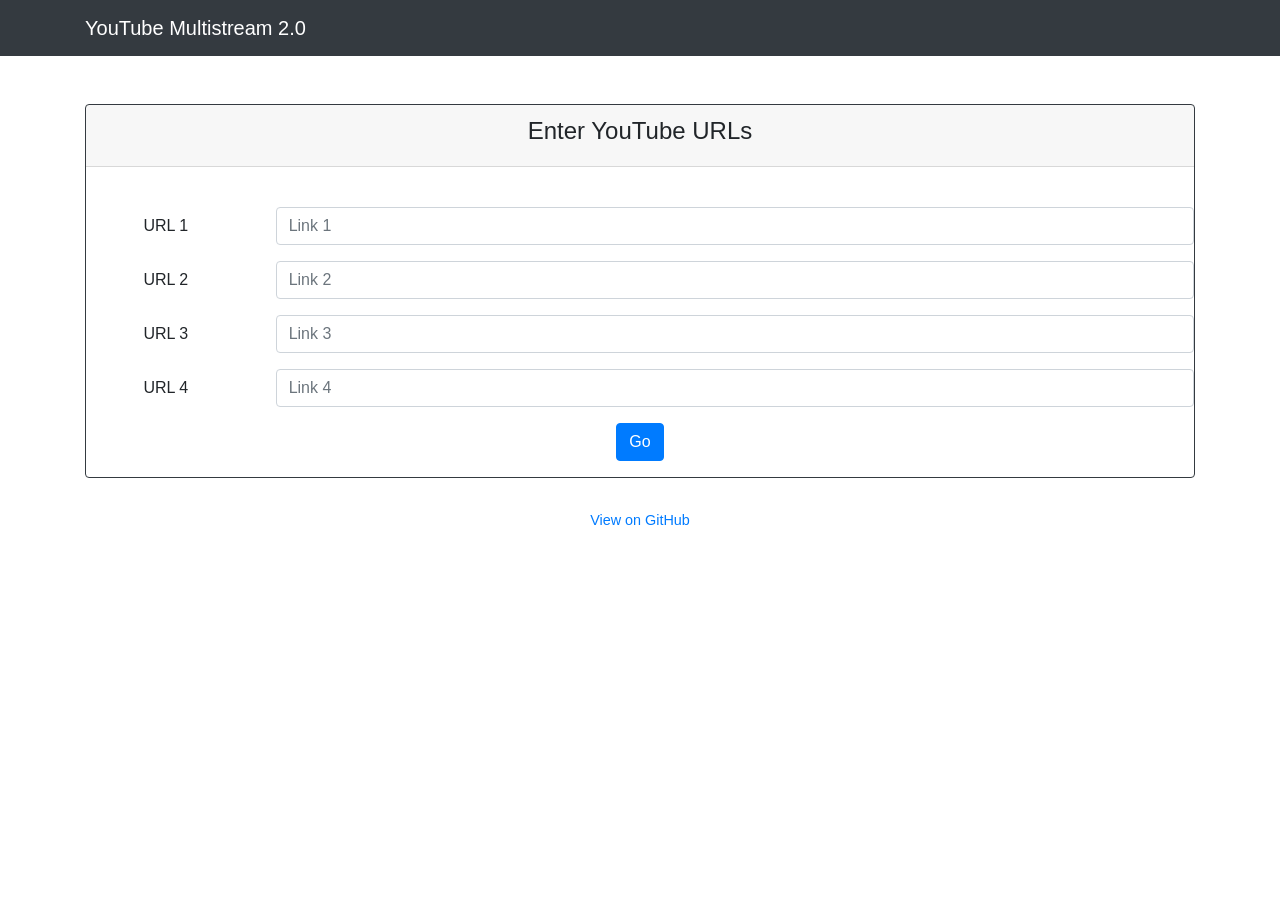
<file: templates/index.html>
<html lang="EN">
<head>

    <title>YouTube MultiStream</title>
    <meta name="description" content="Watch multiple YouTube videos and live streams at once in a customizable split-screen layout. Just paste your links and go — no account needed.">
    <meta name="viewport" content="width=device-width, initial-scale=1.0">
    <link rel="canonical" href="https://yt.thomp.site/">
    <meta property="og:title" content="YT Multistream — Multi-Watch YouTube Videos & Live Streams">
    <meta property="og:description" content="Split-screen any combination of YouTube videos and live streams in your browser. Paste links, arrange your grid, watch everything at once.">
    <meta property="og:url" content="https://yt.thomp.site/">
    <meta property="og:type" content="website">
    <meta property="og:image" content="https://yt.thomp.site/static/preview.png">
    <meta name="twitter:card" content="summary_large_image">    <link rel="icon" href="../static/img/favicon.ico">
    <link rel="stylesheet" href="https://cdn.jsdelivr.net/npm/bootstrap@4.0.0/dist/css/bootstrap.min.css"
          integrity="sha384-Gn5384xqQ1aoWXA+058RXPxPg6fy4IWvTNh0E263XmFcJlSAwiGgFAW/dAiS6JXm" crossorigin="anonymous">
    <script src="https://code.jquery.com/jquery-3.2.1.slim.min.js"
            integrity="sha384-KJ3o2DKtIkvYIK3UENzmM7KCkRr/rE9/Qpg6aAZGJwFDMVNA/GpGFF93hXpG5KkN"
            crossorigin="anonymous"></script>
    <script src="https://cdn.jsdelivr.net/npm/popper.js@1.12.9/dist/umd/popper.min.js"
            integrity="sha384-ApNbgh9B+Y1QKtv3Rn7W3mgPxhU9K/ScQsAP7hUibX39j7fakFPskvXusvfa0b4Q"
            crossorigin="anonymous"></script>
    <script src="https://cdn.jsdelivr.net/npm/bootstrap@4.0.0/dist/js/bootstrap.min.js"
            integrity="sha384-JZR6Spejh4U02d8jOt6vLEHfe/JQGiRRSQQxSfFWpi1MquVdAyjUar5+76PVCmYl"
            crossorigin="anonymous"></script>

    <meta name="og:title" property="og:title" content="YouTube MultiStream">
    <meta name="og:description" property="og:description"
          content="A simple website that allows you to watch multiple YouTube streams at one time.">
    <meta name="og:url" property="og:url" content="https://www.youtube-multistream.fr/"/>
    <meta name="og:image" property="og:image" content="img/youtube-logo.png"/>
    <meta name="description" content="A simple website that allows you to watch multiple YouTube streams at one time.">
    <meta name="keywords" content="youtube multistream, youtube, multistream, stream, streaming">
    <meta name="author" content="Alexandre Hbn">
    <meta name="theme-color" content="#ff0000">

    <script async src="https://www.googletagmanager.com/gtag/js?id=G-8528BHPR1K"></script>
    <script>
        window.dataLayer = window.dataLayer || [];
        function gtag(){dataLayer.push(arguments);}
        gtag('js', new Date());
        gtag('config', 'G-8528BHPR1K');








    </script>
</head>
<body>
<nav class="navbar navbar-expand-lg navbar-dark bg-dark">
    <div class="container">
        <a class="navbar-brand" href="#">YouTube Multistream 2.0</a>
    </div>
</nav>
<div class="container">
    <div class="text-center mt-5 card border-dark mb-3">
        <div class="card-header"><h4>Enter YouTube URLs</h4></div>
        <div class="card-body text-dark">
            <p class="card-text"></p>
        </div>
        <form action="/watch" method="POST">
            <div class="form-group row">
                <label for="URL1" class="col-sm-2 col-form-label">URL 1</label>
                <div class="col-sm-10">
                    <input name="URL1" type="text" class="form-control" id="URl1"
                           placeholder="Link 1">
                </div>
            </div>
            <div class="form-group row">
                <label for="URL2" class="col-sm-2 col-form-label">URL 2</label>
                <div class="col-sm-10">
                    <input name="URL2" type="text" class="form-control" id="URL2"
                           placeholder="Link 2">
                </div>
            </div>
            <div class="form-group row">
                <label for="URl3" class="col-sm-2 col-form-label">URL 3</label>
                <div class="col-sm-10">
                    <input name="URL3" type="text" class="form-control" id="URl3"
                           placeholder="Link 3">
                </div>
            </div>
            <div class="form-group row">
                <label for="URl4" class="col-sm-2 col-form-label">URL 4</label>
                <div class="col-sm-10">
                    <input name="URL4" type="text" class="form-control" id="URl4"
                           placeholder="Link 4">
                </div>
            </div>
              <button class="btn btn-primary" type="submit">Go</button>
        </form>
    </div>
</div>
</body>
<footer style="text-align:center; padding:1rem; font-size:0.9rem;">
  <a href="https://github.com/ryanthomp/YT-Multistream" target="_blank" rel="noopener">
    View on GitHub
  </a>
</footer>
</html>
</file>
